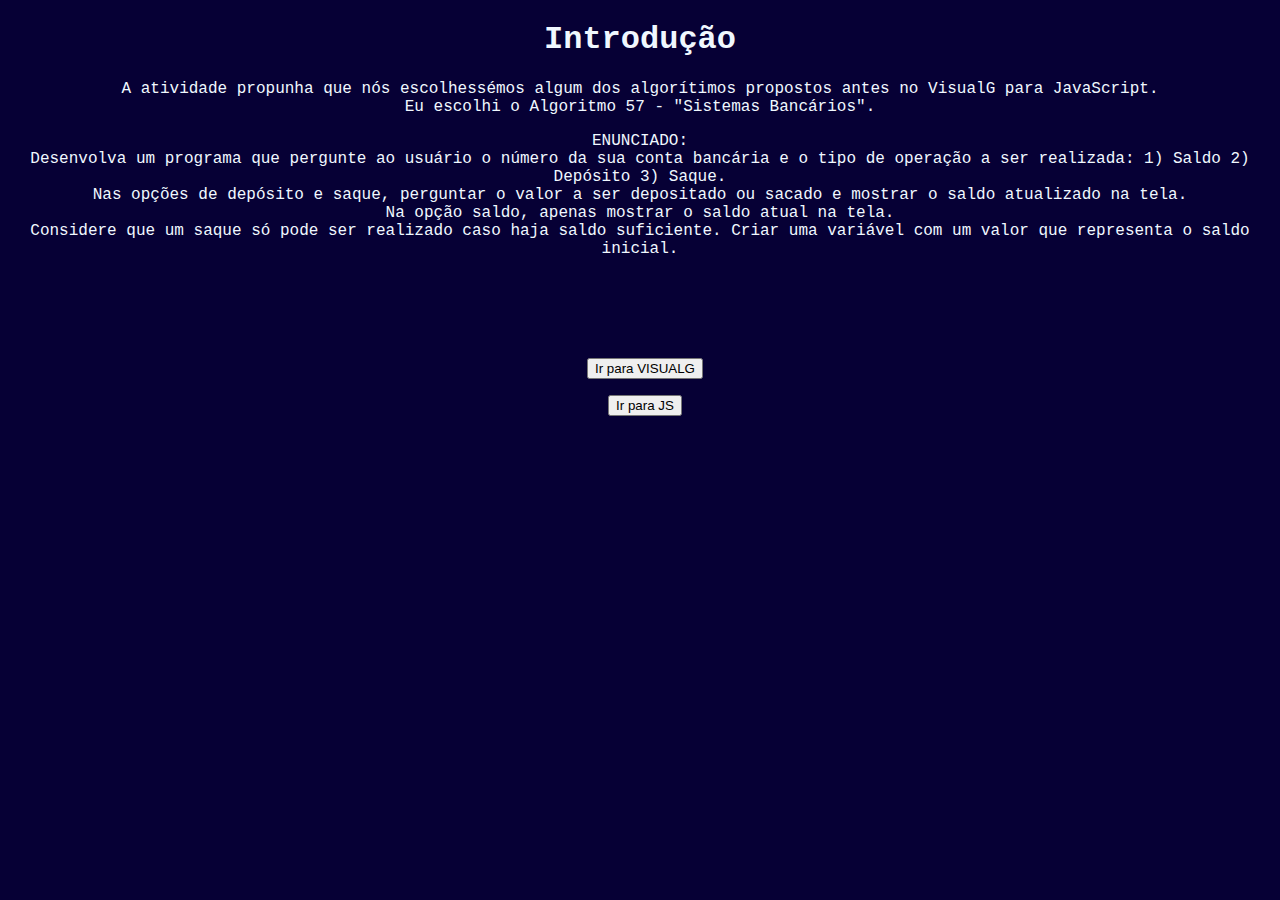
<file: index.html>
<!DOCTYPE html>
<html lang="en">
<head>
    <link rel="stylesheet" href="style.css">
    <meta charset="UTF-8">
    <meta name="viewport" content="width=, initial-scale=1.0">
    <title>Ativ Log</title>
</head>
<body>   
     <div class="intro">
    <h1>Introdução</h1>
    <p>A atividade propunha que nós escolhessémos algum dos algorítimos propostos antes no VisualG para JavaScript.
        <br> Eu escolhi o Algoritmo 57 - "Sistemas Bancários".</p>
        <div>ENUNCIADO:  <br> 
        Desenvolva um programa que pergunte ao usuário o número da sua conta bancária e o tipo de operação a ser realizada: 1) Saldo 2) Depósito 3) Saque.<br>
Nas opções de depósito e saque, perguntar o valor a ser depositado ou sacado e mostrar o saldo atualizado na tela. <br>Na opção saldo, apenas mostrar o saldo atual na tela. <br> Considere que um saque só pode ser realizado caso haja saldo suficiente. Criar uma variável com um valor que representa o saldo inicial.
        </div>
    </div>
    <div class="container">
    <div class="visu">
        <p><button  onclick="visual()">Ir para VISUALG</button></p>
      </div>
    <div class="novo"> 
      <p><button  onclick="js()">Ir para JS</button></p>
    </div>
    </div>
</body>
</html>
<script>
    function js(){
        window.open("conta.html")
    }

    function visual(){
        window.open("visualg.html")
    }
</script>
</file>
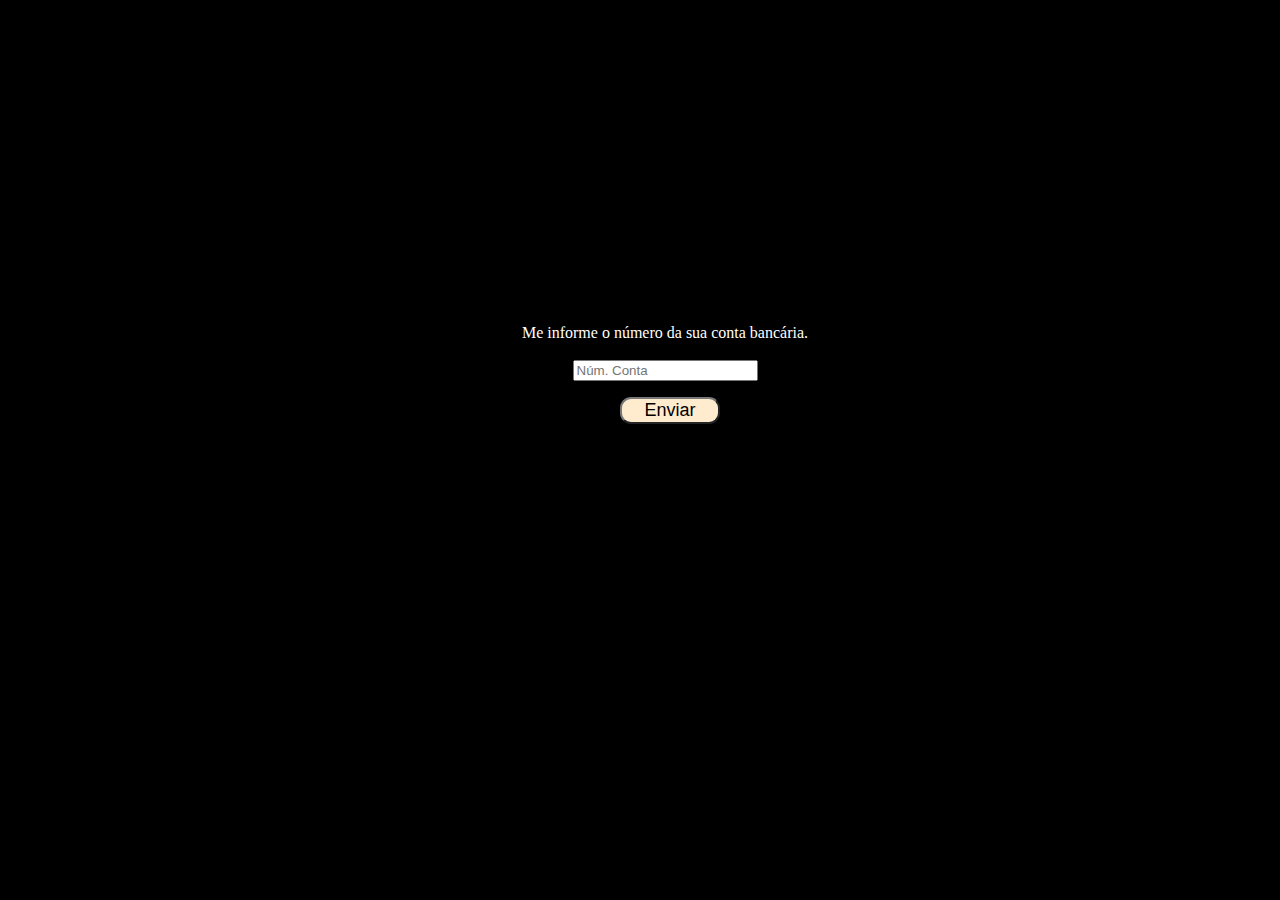
<file: conta.html>
<!DOCTYPE html>
<html lang="en">
<head>
    <link rel="stylesheet" href="script.css">
    <meta charset="UTF-8">
    <meta http-equiv="X-UA-Compatible" content="IE=edge">
    <meta name="viewport" content="width=device-width, initial-scale=1.0">
    <title>Ativ Lógica Computacional</title>
</head>
<body style="text-align: center;">
    <div id="conta">
    <p>Me informe o número da sua conta bancária.<br><br> <input type="text" id="info" placeholder="Núm. Conta"></p>
    <button id="botao" onclick="conta()">Enviar</button>
    </div>
</body>
</html>
<script>
    function conta() {
        if(document.getElementById("info").value == ""){
        alert('Por favor, informe o número da sua conta.');
        }     
        else{
        window.location.href = "info.html" 
        }
    }
</script>
</file>
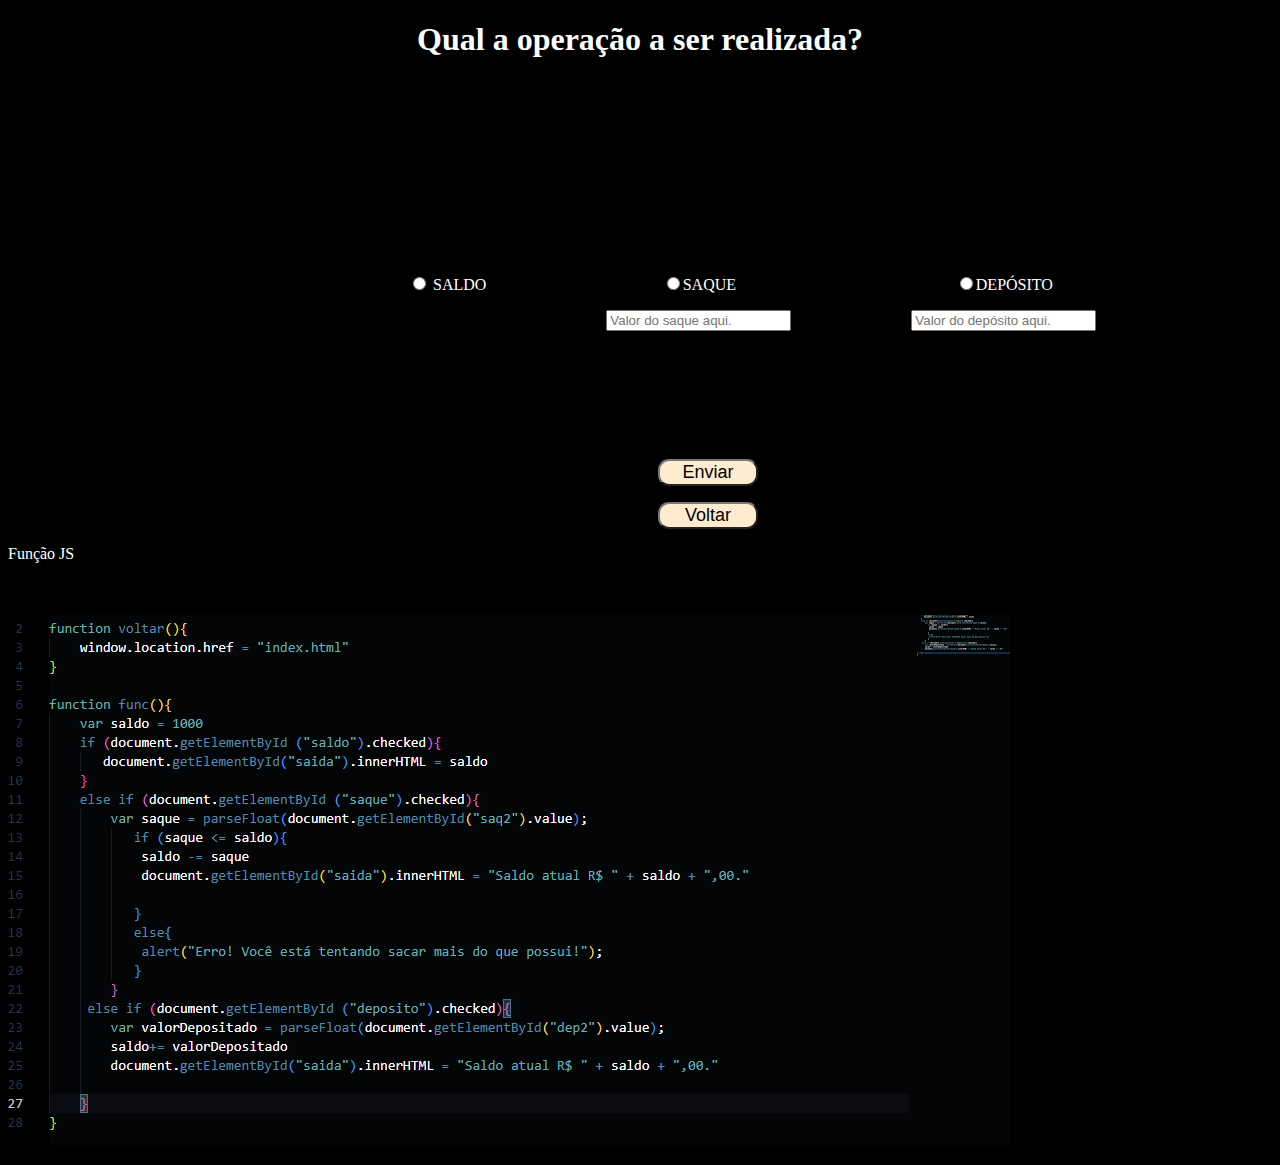
<file: info.html>
<!DOCTYPE html>
<html lang="en">
<head>
    <link rel="stylesheet" href="script.css">
    <script src="script.js"> </script>
    <meta charset="UTF-8">
    <meta http-equiv="X-UA-Compatible" content="IE=edge">
    <meta name="viewport" content="width=device-width, initial-scale=1.0">
    <title>Sistemas Bancários</title>
</head>
<body>
    <h1 style="text-align: center;">Qual a operação a ser realizada?</h1> 
    <div class="cont2">
    <div class="op1">
    <p><input id="saldo"  name= "c" type="radio" > SALDO</input></p>
</div>
    <div class="op2">
    <p><input  name= "c" type="radio"  id="saque">SAQUE</input></p>
    <input type="text" id="saq2" placeholder="Valor do saque aqui."><br><br>
 
</div>
    <div class="op3">
    <p><input  id="deposito"  name= "c" type="radio">DEPÓSITO</input></p>
    <input type="text" id="dep2" placeholder="Valor do depósito aqui."><br><br>

</div>
</div>
    <div id="saida" class="saida"></div>
    <button id="botoes" onclick="func()">Enviar</button>


</div>

    <p id="volta"><button onclick="voltar()">Voltar</button></p>
    <p>  Função JS<br><br><br>
    <div class="jsjs">
        <img src="jsjs.png">
    </div>
</p>    
</body>

</html>
</file>
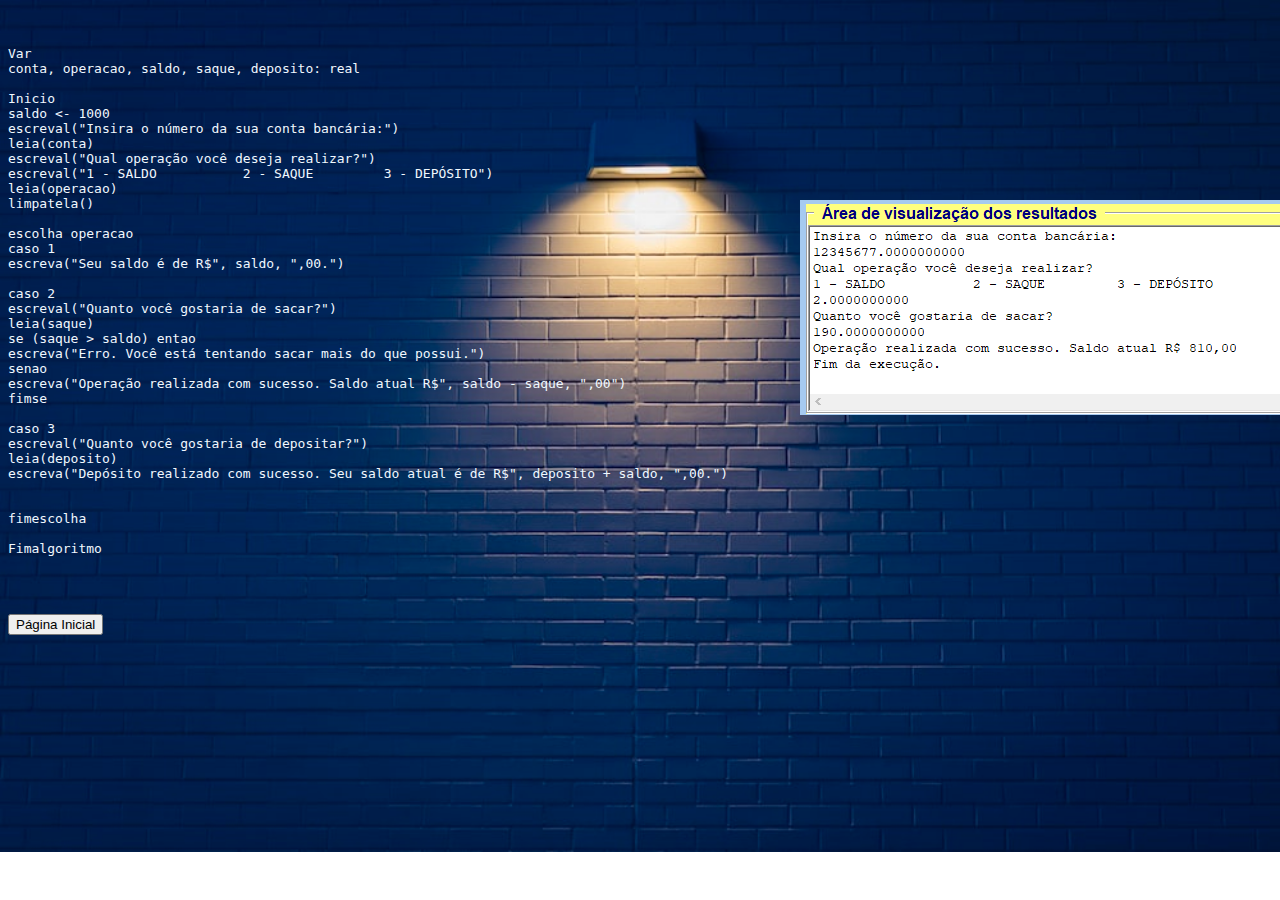
<file: visualg.html>
<!DOCTYPE html>
<html lang="en">
<head>
    <link rel="stylesheet" href="visual.css">
    <meta charset="UTF-8">
    <meta http-equiv="X-UA-Compatible" content="IE=edge">
    <meta name="viewport" content="width=device-width, initial-scale=1.0">
    <title>VisualG</title>
</head>
<body>
    <div class="container">
    <p>
    <pre>
        <code>
<div class="text">
Var
conta, operacao, saldo, saque, deposito: real

Inicio
saldo <- 1000
escreval("Insira o número da sua conta bancária:")
leia(conta)
escreval("Qual operação você deseja realizar?")
escreval("1 - SALDO           2 - SAQUE         3 - DEPÓSITO")
leia(operacao)
limpatela()

escolha operacao
caso 1
escreva("Seu saldo é de R$", saldo, ",00.")

caso 2
escreval("Quanto você gostaria de sacar?")
leia(saque)
se (saque > saldo) entao
escreva("Erro. Você está tentando sacar mais do que possui.")
senao
escreva("Operação realizada com sucesso. Saldo atual R$", saldo - saque, ",00")
fimse

caso 3
escreval("Quanto você gostaria de depositar?")
leia(deposito)
escreva("Depósito realizado com sucesso. Seu saldo atual é de R$", deposito + saldo, ",00.")


fimescolha

Fimalgoritmo

        </code>
    </pre>
</div>
<div class="img">
    <img src="print.png">

</div>
<div class="result">
    <button onclick="voltar()">Página Inicial</button>
   
</div>
</div>

</p>
</body>
</html>
<script>
    function voltar(){
        window.location.href = "index.html"
            }
</script>
</file>
<file: style.css>
body{
   font-family: 'Courier New', Courier, monospace;
   color: aliceblue;
   background-color: rgb(6, 0, 53);  
}  

.intro{
   text-align: center;
}

       
.novo{
   text-align: center;
   padding: 5x;
   margin-left: 10px;  
}
.visu{
   text-align: center;
   padding: 5x;
   margin-left: 10px;
   margin-top: 100px;
}

.saida{
   text-align: center;
   margin-right: 50px;
  
}
</file>
<file: script.css>
body{
    background-color: black;
    color: white;
    text-align: centerx;
}

#conta{
    padding: 300px;
    padding-left: 350px;
}

.cont2{  
        display: flex;
        margin-top: 150px;
        margin-bottom: 20px;
} 
button{
    text-align: center;
    border-radius: 11px;
    width: 100px;
    font-size: large;
    margin-left: 650px;
    border-color: rgb(121, 121, 121);
    background-color: blanchedalmond;
}

.op1 {
    text-align: center;
    padding: 50px;
    margin-left: 350px;
}
.op2 {
    text-align: center;
    padding: 50px;
    margin-left: 20px;
}
.op3 {
    text-align: center;
    padding: 50px;
    margin-left: 20px;
}
#saida{
    text-align: center;
    margin-left: 50px;
    padding-top: 40px;
    border-radius: 11px;
}

#botao{
    text-align: center;
    padding: 5x;
    margin-left: 10px;
}
</file>
<file: visual.css>
body{
    background-image: url(fundo.png);
    background-repeat: no-repeat;
    background-size: cover;
    }
    .text{
        color: aliceblue;
        font-size: 13px;   
    }    
    
    .img{
        position: fixed;
        height:200vh;
        top: 200px;
        left: 800px;
    }
</file>
